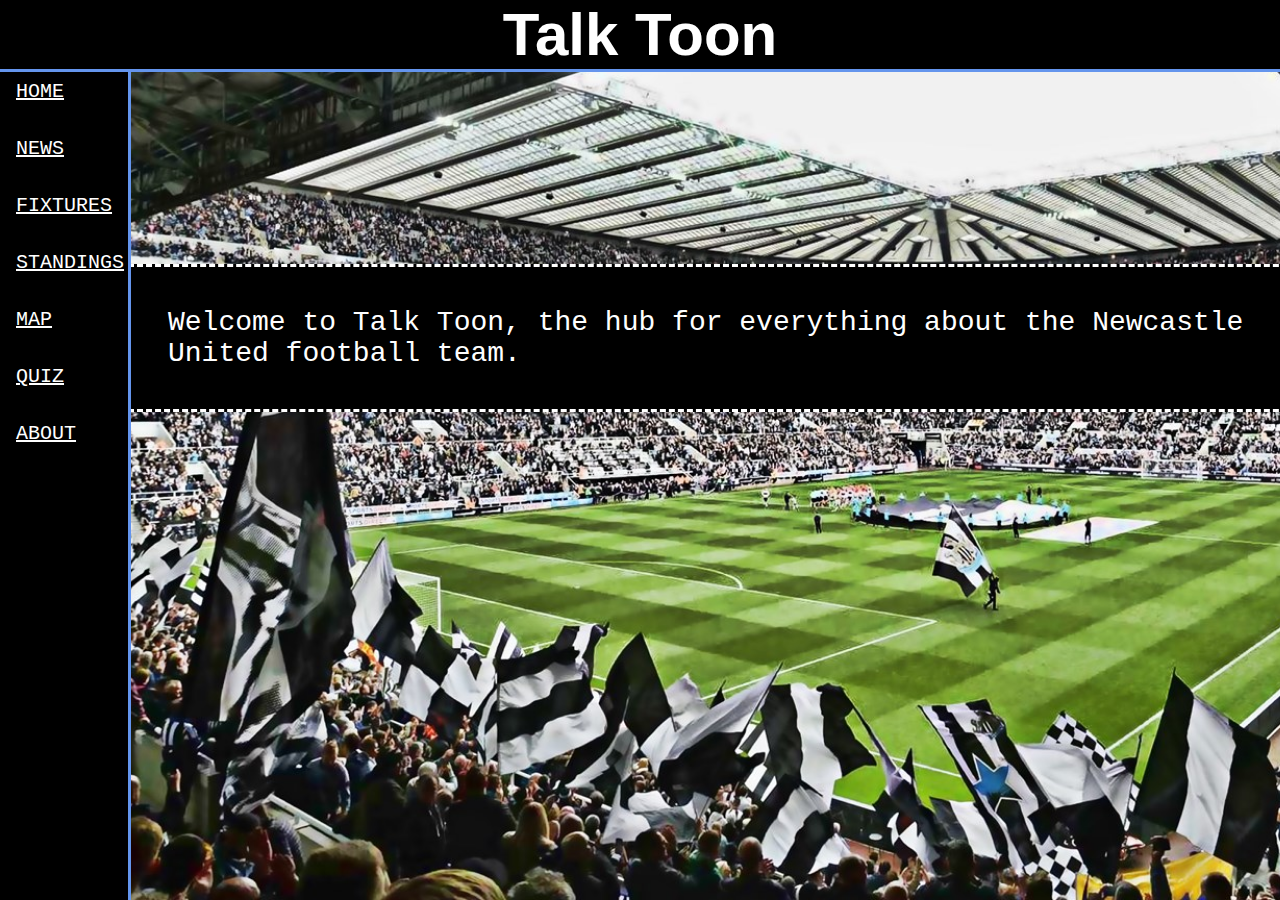
<file: index.html>
<!DOCTYPE html>
<html lang="en">

<head>
	<meta charset="UTF-8">
	<meta name="viewport" content="width=device-width, initial-scale=1.0">
	<title>Talk Toon</title>
</head>

<body>
	<script>
		window.location.href = 'pages/home.html';
	</script>
</body>

</html>
</file>
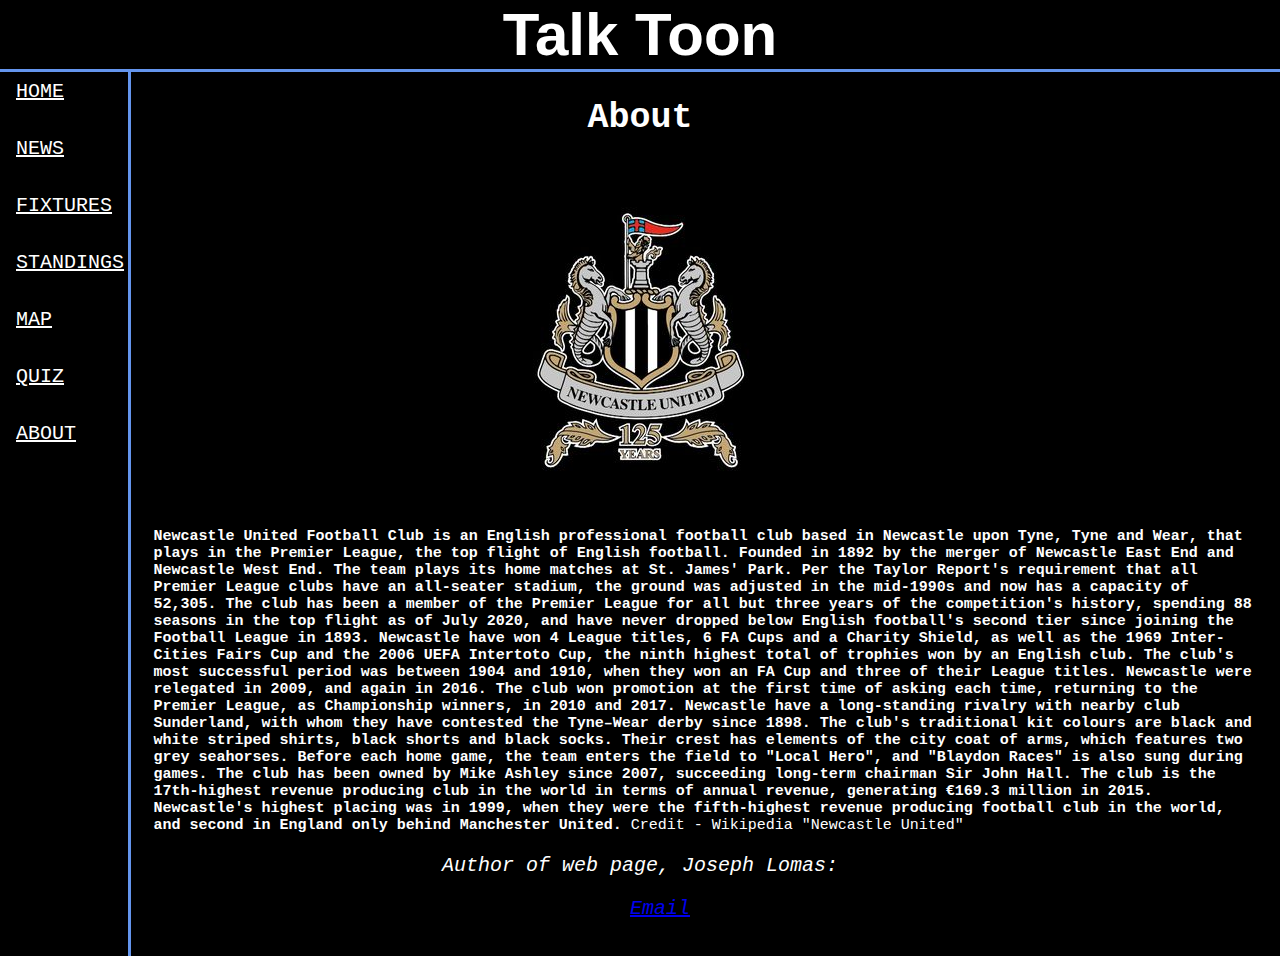
<file: pages/about.html>
<!DOCTYPE html>
<html>
<head>
<link rel="stylesheet" href="../styles/talktoonstyle.css">
</head>
<body class = "aboutClass">
    <h1>Talk Toon</h1>
    <nav>
        <a href = "home.html" class = "navigation">HOME</a>
        <br/>
        <a href = "news.html" class = "navigation">NEWS</a>
        <br/>
        <a href = "fixtures.html" class = "navigation">FIXTURES</a>
        <br/>
        <a href = "standings.html" class = "navigation">STANDINGS</a>
        <br/>
        <a href = "directions.html" class ="navigation">MAP</a>
        <br/>
        <a href = "quiz.html" class = "navigation">QUIZ</a>
        <br/>
        <a href = "about.html" class ="navigation">ABOUT</a>
    </nav>

   <h2 class = "aboutClass">
        About
   </h2>

   <img src ="../images/crest.jpg" alt="Newcastle United's crest" class="aboutImage"/>

   <p class="aboutText"><b>
    Newcastle United Football Club is an English professional football club based in Newcastle upon Tyne, Tyne and Wear, that plays in the Premier League, 
    the top flight of English football. Founded in 1892 by the merger of Newcastle East End and Newcastle West End. The team plays its home matches at 
    St. James' Park. Per the Taylor Report's requirement that all Premier League clubs have an all-seater stadium, the ground was adjusted in the mid-1990s 
    and now has a capacity of 52,305. The club has been a member of the Premier League for all but three years of the competition's history, spending 88 
    seasons in the top flight as of July 2020, and have never dropped below English football's second tier since joining the Football League in 1893. Newcastle 
    have won 4 League titles, 6 FA Cups and a Charity Shield, as well as the 1969 Inter-Cities Fairs Cup and the 2006 UEFA Intertoto Cup, the ninth highest 
    total of trophies won by an English club. The club's most successful period was between 1904 and 1910, when they won an FA Cup and three of their League 
    titles. Newcastle were relegated in 2009, and again in 2016. The club won promotion at the first time of asking each time, returning to the Premier League, 
    as Championship winners, in 2010 and 2017. Newcastle have a long-standing rivalry with nearby club Sunderland, with whom they have contested the Tyne–Wear 
    derby since 1898. The club's traditional kit colours are black and white striped shirts, black shorts and black socks. Their crest has elements of the 
    city coat of arms, which features two grey seahorses. Before each home game, the team enters the field to "Local Hero", and "Blaydon Races" is also sung 
    during games. The club has been owned by Mike Ashley since 2007, succeeding long-term chairman Sir John Hall. The club is the 17th-highest revenue producing 
    club in the world in terms of annual revenue, generating €169.3 million in 2015. Newcastle's highest placing was in 1999, when they were the fifth-highest revenue 
    producing football club in the world, and second in England only behind Manchester United. 
   </b> Credit - Wikipedia "Newcastle United"</p>

   <address>
    <p class="address">Author of web page, Joseph Lomas:</p>
          <ul>
              <li class="address"><a href="mailto:jlomas2002@gmail.com">Email</a></li>
          </ul>
  </address>
<body>
<html>
</file>
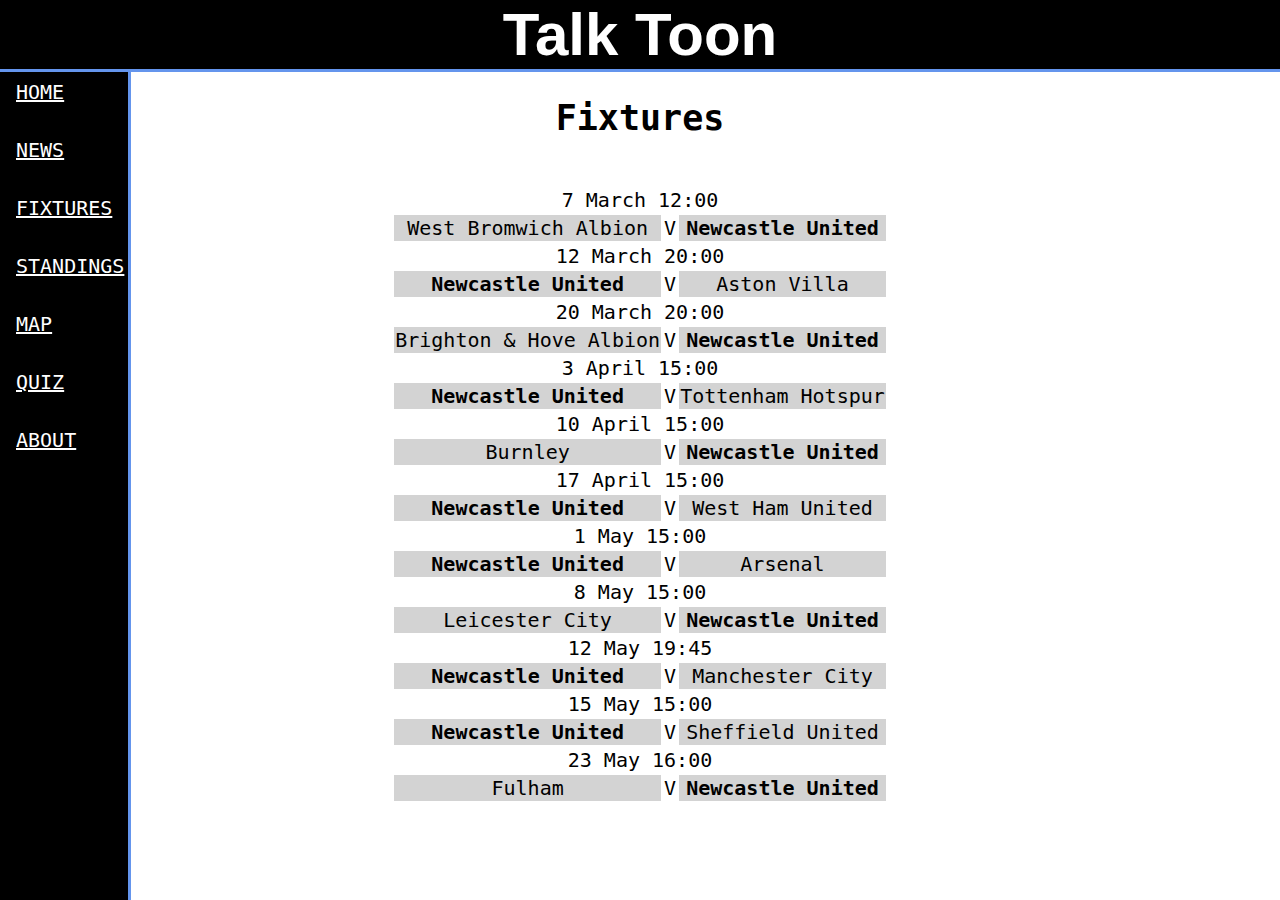
<file: pages/fixtures.html>
<!DOCTYPE html>
<html>
<head>
<link rel="stylesheet" href="../styles/talktoonstyle.css">
</head>
<body class = "fixturesClass">
    <h1>Talk Toon</h1>
    <nav>
        <a href = "home.html" class = "navigation">HOME</a>
        <br/>
        <a href = "news.html" class = "navigation">NEWS</a>
        <br/>
        <a href = "fixtures.html" class = "navigation">FIXTURES</a>
        <br/>
        <a href = "standings.html" class = "navigation">STANDINGS</a>
        <br/>
        <a href = "directions.html" class ="navigation">MAP</a>
        <br/>
        <a href = "quiz.html" class = "navigation">QUIZ</a>
        <br/>
        <a href = "about.html" class ="navigation">ABOUT</a>

    </nav>

    <h2>Fixtures</h2>

    <table class="fixtures">
        <tr>
            <td colspan="3">7 March 12:00</td>
        </tr>
        <tr>
            <td class = "fixtures">West Bromwich Albion</td>
            <td>V</td>
            <td class = "fixtures"><b>Newcastle United</b></td> 
        </tr>
        <tr>
            <td colspan="3">12 March 20:00</td>
        </tr>
        <tr>
            <td class = "fixtures"><b>Newcastle United</b></td>
            <td>V</td>
            <td class = "fixtures">Aston Villa</td> 
        </tr>
        <tr>
            <td colspan="3">20 March 20:00</td>
        </tr>
        <tr>
            <td class = "fixtures">Brighton & Hove Albion</td>
            <td>V</td>
            <td class = "fixtures"><b>Newcastle United</b></td> 
        </tr>
        <tr>
            <td colspan="3">3 April 15:00</td>
        </tr>
        <tr>
            <td class = "fixtures"><b>Newcastle United</b></td>
            <td>V</td>
            <td class = "fixtures">Tottenham Hotspur</td> 
        </tr>
        <tr>
            <td colspan="3">10 April 15:00</td>
        </tr>
        <tr>
            <td class = "fixtures">Burnley</td>
            <td>V</td>
            <td class = "fixtures"><b>Newcastle United</b></td> 
        </tr>
        <tr>
            <td colspan="3">17 April 15:00</td>
        </tr>
        <tr>
            <td class = "fixtures"><b>Newcastle United</b></td>
            <td>V</td>
            <td class = "fixtures">West Ham United</td> 
        </tr>
        <tr>
            <td colspan="3">1 May 15:00</td>
        </tr>
        <tr>
            <td class = "fixtures"><b>Newcastle United</b></td>
            <td>V</td>
            <td class = "fixtures">Arsenal</td> 
        </tr>
        <tr>
            <td colspan="3">8 May 15:00</td>
        </tr>
        <tr>
            <td class = "fixtures">Leicester City</td>
            <td>V</td>
            <td class = "fixtures"><b>Newcastle United</b></td> 
        </tr>
        <tr>
            <td colspan="3">12 May 19:45</td>
        </tr>
        <tr>
            <td class = "fixtures"><b>Newcastle United</b></td>
            <td>V</td>
            <td class = "fixtures">Manchester City</td> 
        </tr>
        <tr>
            <td colspan="3">15 May 15:00</td>
        </tr>
        <tr>
            <td class = "fixtures"><b>Newcastle United</b></td>
            <td>V</td>
            <td class = "fixtures">Sheffield United</td> 
        </tr>
        <tr>
            <td colspan="3">23 May 16:00</td>
        </tr>
        <tr>
            <td class = "fixtures">Fulham</td>
            <td>V</td>
            <td class = "fixtures"><b>Newcastle United</b></td> 
        </tr>
        
    </table>
<body>
<html>
</file>
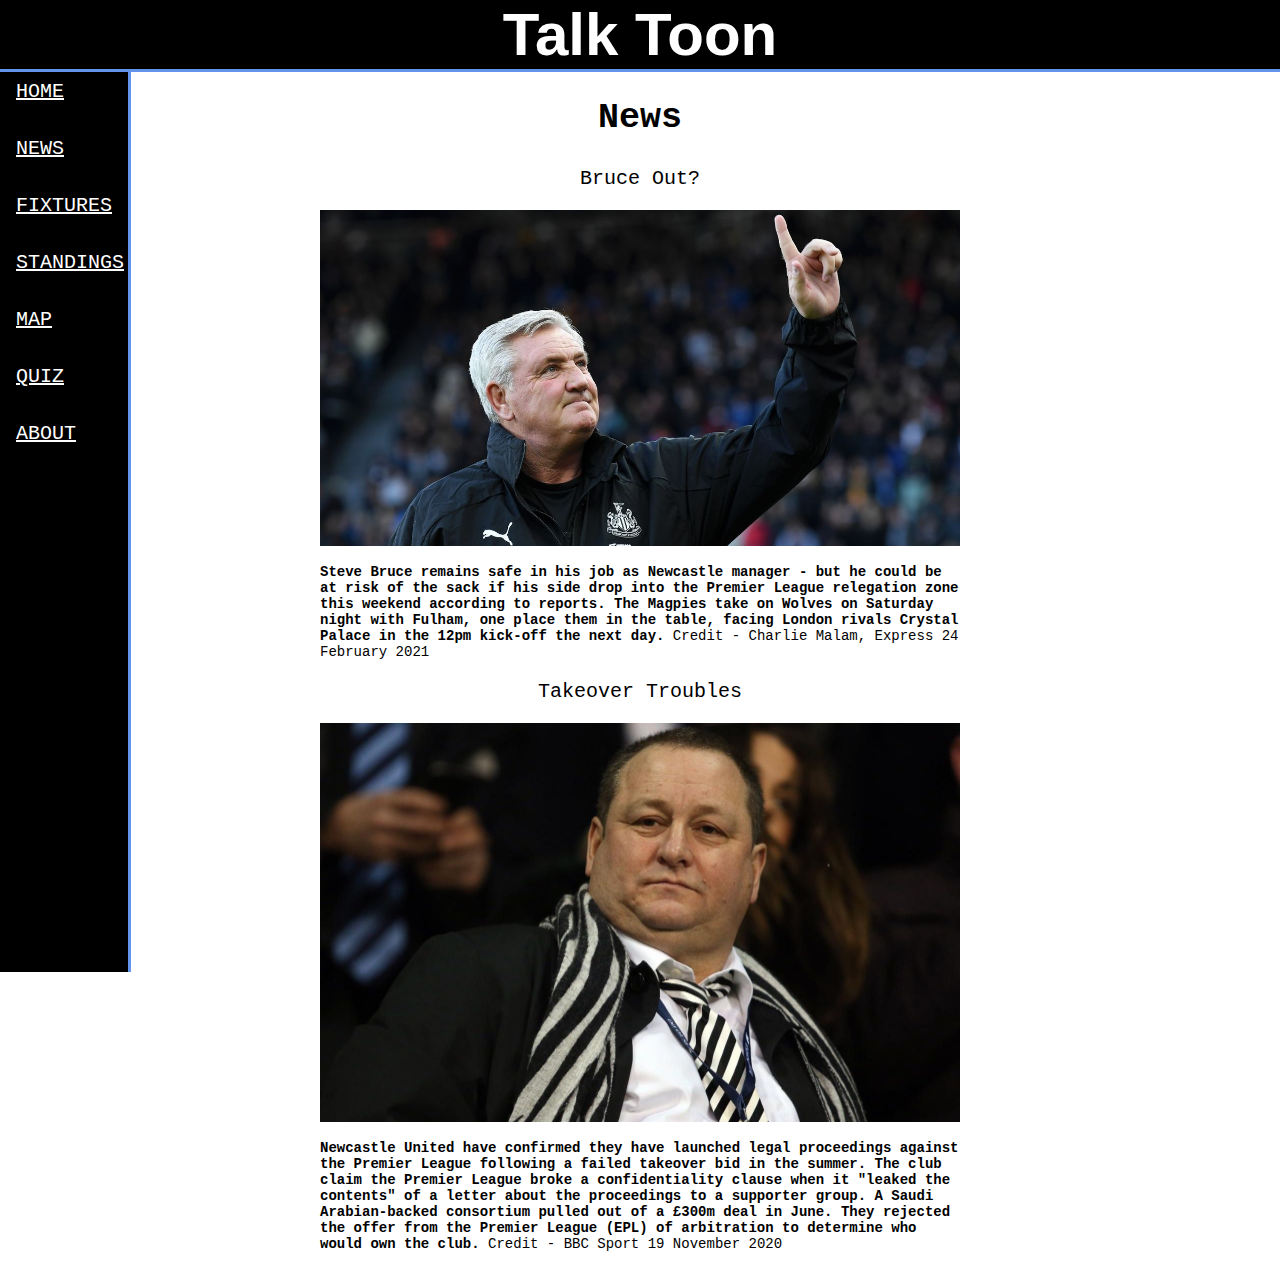
<file: pages/news.html>
<!DOCTYPE html>
<html>
<head>
<link rel="stylesheet" href="../styles/talktoonstyle.css">
</head>
<body class = "newsClass">
    <h1>Talk Toon</h1>
    <nav>
        <a href = "home.html" class = "navigation">HOME</a>
        <br/>
        <a href = "news.html" class = "navigation">NEWS</a>
        <br/>
        <a href = "fixtures.html" class = "navigation">FIXTURES</a>
        <br/>
        <a href = "standings.html" class = "navigation">STANDINGS</a>
        <br/>
        <a href = "directions.html" class ="navigation">MAP</a>
        <br/>
        <a href = "quiz.html" class = "navigation">QUIZ</a>
        <br/>
        <a href = "about.html" class ="navigation">ABOUT</a>
    </nav>

    <h2>
        News
    </h2>

    
    <p class = "headline">Bruce Out?</p>

    <img src ="../images/manager.jpg" alt="Steve Bruce, Newcastle's manager" class = "newsImage"/>
    
    <p class = "article">
        <b>Steve Bruce remains safe in his job as Newcastle manager - but he could be at risk of the sack if his side drop into the Premier League relegation 
            zone this weekend according to reports. The Magpies take on Wolves on Saturday night with Fulham, one place them in the table, facing London rivals 
            Crystal Palace in the 12pm kick-off the next day.</b>

        Credit - Charlie Malam, Express 24 February 2021
    </p>

    <p class = "headline">Takeover Troubles</p>

    <img src ="../images/owner.jpg" alt="Mike Ashley, Newcastle's owner" class = "newsImage"/>
    
    <p class = "article">
        <b>Newcastle United have confirmed they have launched legal proceedings against the Premier League following a failed takeover bid in the summer.
        The club claim the Premier League broke a confidentiality clause when it "leaked the contents" of a letter about the proceedings to a supporter group.
        A Saudi Arabian-backed consortium pulled out of a £300m deal in June.
        They rejected the offer from the Premier League (EPL) of arbitration to determine who would own the club.</b>

        Credit - BBC Sport 19 November 2020
    </p>

<body>
<html>
</file>
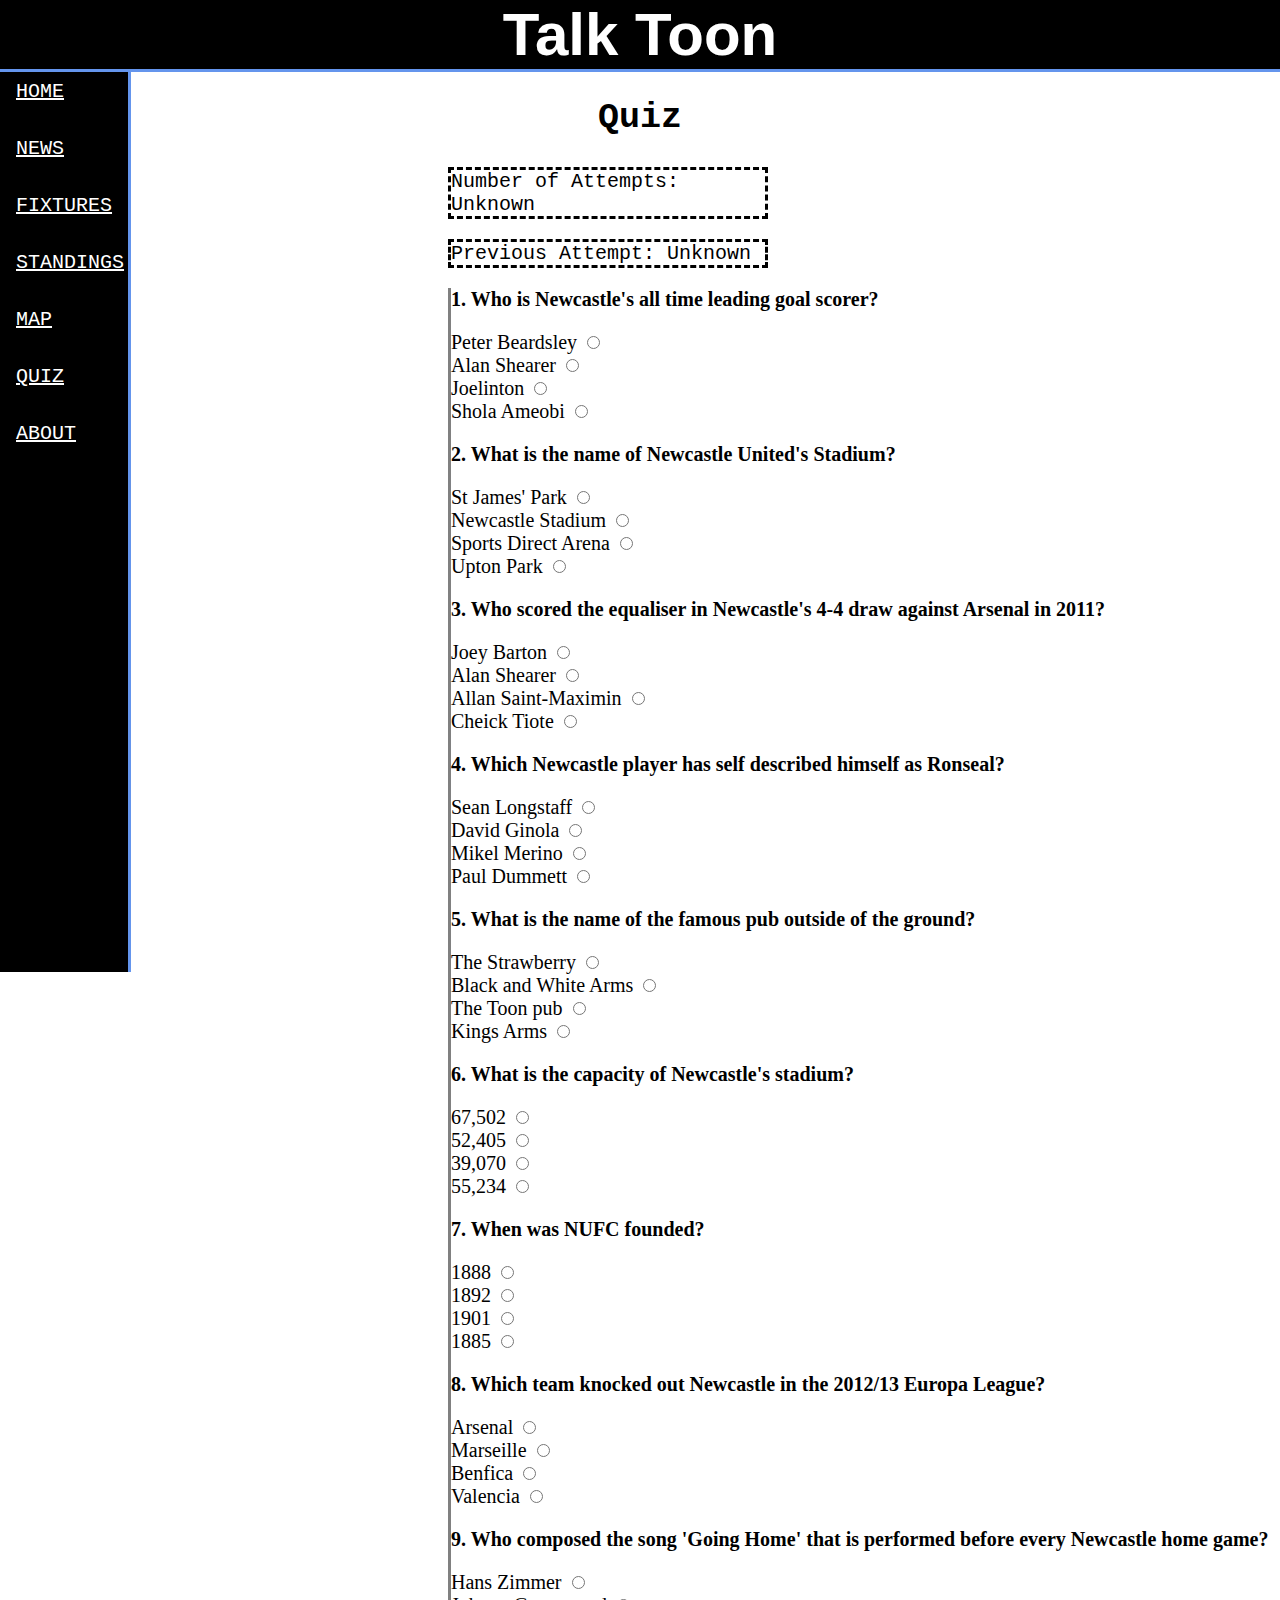
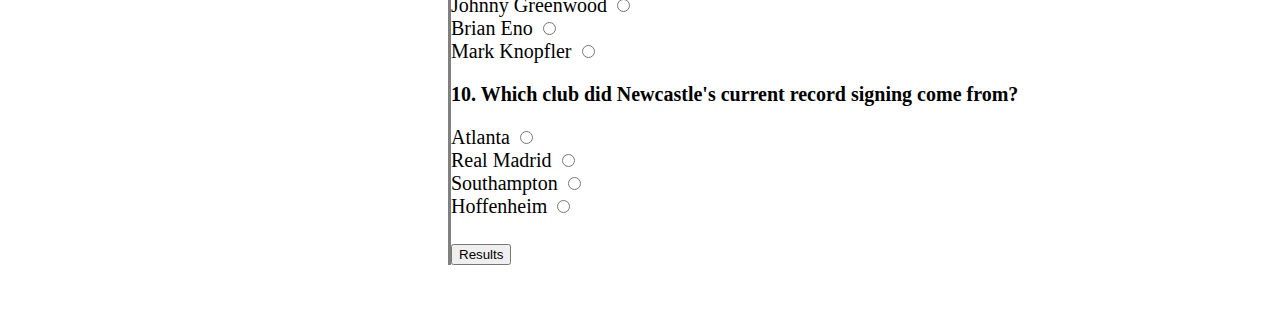
<file: pages/quiz.html>
<!DOCTYPE html>
<html>
<head>
<link rel="stylesheet" href="../styles/talktoonstyle.css">
<script src="../scripts/quiz.js"></script>
</head>
<body class = "quizClass" onLoad="initialise();">
    <h1>Talk Toon</h1>
    <nav>
        <a href = "home.html" class = "navigation">HOME</a>
        <br/>
        <a href = "news.html" class = "navigation">NEWS</a>
        <br/>
        <a href = "fixtures.html" class = "navigation">FIXTURES</a>
        <br/>
        <a href = "standings.html" class = "navigation">STANDINGS</a>>
        <br/>
        <a href = "directions.html" class ="navigation">MAP</a>
        <br/>
        <a href = "quiz.html" class = "navigation">QUIZ</a>
        <br/>
        <a href = "about.html" class ="navigation">ABOUT</a>
    </nav>

    <h2>Quiz</h2>

    <p class = "quizClass" id = "numAttempt">Number of Attempts: unknown</p>
    <p class = "quizClass" id = "lastAttempt">Previous Attempt: unknown</p>

    <div class = "quizClass">
        <p><b>1. Who is Newcastle's all time leading goal scorer?</b></p>
        <label>Peter Beardsley
            <input type="radio" name="goals" id = "peter" value="wrong" />
        </label>
        <br>
        <label>Alan Shearer
            <input type="radio" name="goals" id = "shearer" value="correct"/>
        </label>
        <br>
        <label>Joelinton
            <input type="radio" name="goals" id = "joe" value="wrong"/>
        </label>
        <br>
        <label>Shola Ameobi
            <input type="radio" name="goals" id = "shola" value="wrong" />
        </label>
        <br>
        <p><b>2. What is the name of Newcastle United's Stadium?</b></p>
        <label>St James' Park
            <input type="radio" name="stadium" id = "james" value="correct"/>
        </label>
        <br>
        <label>Newcastle Stadium
            <input type="radio" name="stadium" id = "new" value="wrong"/>
        </label>
        <br>
        <label>Sports Direct Arena
            <input type="radio" name="stadium" id = "sports" value="wrong"/>
        </label>
        <br>
        <label>Upton Park
            <input type="radio" name="stadium" id = "upton" value="wrong"/>
        </label>
        <br>
        <p><b>3. Who scored the equaliser in Newcastle's 4-4 draw against Arsenal in 2011?</b></p>
        <label>Joey Barton
            <input type="radio" name="Tiote" id = "joey" value="wrong"/>
        </label>
        <br>
        <label>Alan Shearer
            <input type="radio" name="Tiote" id = "a.shearer" value="wrong"/>
        </label>
        <br>
        <label>Allan Saint-Maximin
            <input type="radio" name="Tiote" id = "goat" value="wrong"/>
        </label>
        <br>
        <label>Cheick Tiote
            <input type="radio" name="Tiote" id = "tiote" value="correct"/>
        </label>
        <br>
        <p><b>4. Which Newcastle player has self described himself as Ronseal?</b></p>
        <label>Sean Longstaff
            <input type="radio" name="ronseal" id = "sean" value="wrong"/>
        </label>
        <br>
        <label>David Ginola
            <input type="radio" name="ronseal" id = "ginola" value="wrong"/>
        </label>
        <br>
        <label>Mikel Merino
            <input type="radio" name="ronseal" id = "merino" value="wrong"/>
        </label>
        <br>
        <label>Paul Dummett
            <input type="radio" name="ronseal" id = "dummett" value="correct"/>
        </label>
        <br>
        <p><b>5. What is the name of the famous pub outside of the ground?</b></p>
        <label>The Strawberry
            <input type="radio" name="pub" id = "straw" value="correct"/>
        </label>
        <br>
        <label>Black and White Arms
            <input type="radio" name="pub" id = "bwarms" value="wrong"/>
        </label>
        <br>
        <label>The Toon pub
            <input type="radio" name="pub" id = "toon" value="wrong"/>
        </label>
        <br>
        <label>Kings Arms
            <input type="radio" name="pub" id = "karms" value="wrong"/>
        </label>
        <br>
      <p><b>6. What is the capacity of Newcastle's stadium?</b></p>
      <label>67,502
          <input type="radio" name="capacity" id = "67" value="wrong"/>
      </label>
      <br>
      <label>52,405
          <input type="radio" name="capacity" id = "52" value="correct"/>
      </label>
      <br>
      <label>39,070
          <input type="radio" name="capacity" id = "39" value="wrong"/>
      </label>
      <br>
      <label>55,234
          <input type="radio" name="capacity" id = "55" value="wrong"/>
      </label>
      <br>
      <p><b>7. When was NUFC founded?</b></p>
      <label>1888
          <input type="radio" name="founded" id = "88" value="wrong"/>
      </label>
      <br>
      <label>1892
          <input type="radio" name="founded" id = "92" value="correct"/>
      </label>
      <br>
      <label>1901
          <input type="radio" name="founded" id = "01" value="wrong"/>
      </label>
      <br>
      <label>1885
          <input type="radio" name="founded" id = "85" value="wrong"/>
      </label>
      <br>
      <p><b>8. Which team knocked out Newcastle in the 2012/13 Europa League?</b></p>
      <label>Arsenal
          <input type="radio" name="europa" id = "arse" value="wrong"/>
      </label>
      <br>
      <label>Marseille
          <input type="radio" name="europa" id = "marse" value="wrong"/>
      </label>
      <br>
      <label>Benfica
          <input type="radio" name="europa" id = "benf" value="correct"/>
      </label>
      <br>
      <label>Valencia
          <input type="radio" name="europa" id = "vale" value="wrong"/>
      </label>
      <br>
      <p><b>9. Who composed the song 'Going Home' that is performed before every Newcastle home game?</b></p>
      <label>Hans Zimmer
          <input type="radio" name="song" id = "hans" value="wrong"/>
      </label>
      <br>
      <label>Johnny Greenwood
          <input type="radio" name="song" id = "john" value="wrong"/>
      </label>
      <br>
      <label>Brian Eno
          <input type="radio" name="song" id = "eno" value="wrong"/>
      </label>
      <br>
      <label>Mark Knopfler
          <input type="radio" name="song" id = "mark" value="correct"/>
      </label>
      <br>
      <p><b>10. Which club did Newcastle's current record signing come from?</b></p>
      <label>Atlanta
          <input type="radio" name="club" id = "atl" value="wrong"/>
      </label>
      <br>
      <label>Real Madrid
          <input type="radio" name="club" id = "real" value="wrong"/>
      </label>
      <br>
      <label>Southampton
          <input type="radio" name="club" id = "south" value="wrong"/>
      </label>
      <br>
      <label>Hoffenheim
          <input type="radio" name="club" id = "hoff" value="correct"/>
      </label>
      <br>
      <br>
      <button onclick="calculateScore()">Results</button>
    </div>

<body>
<html>
</file>
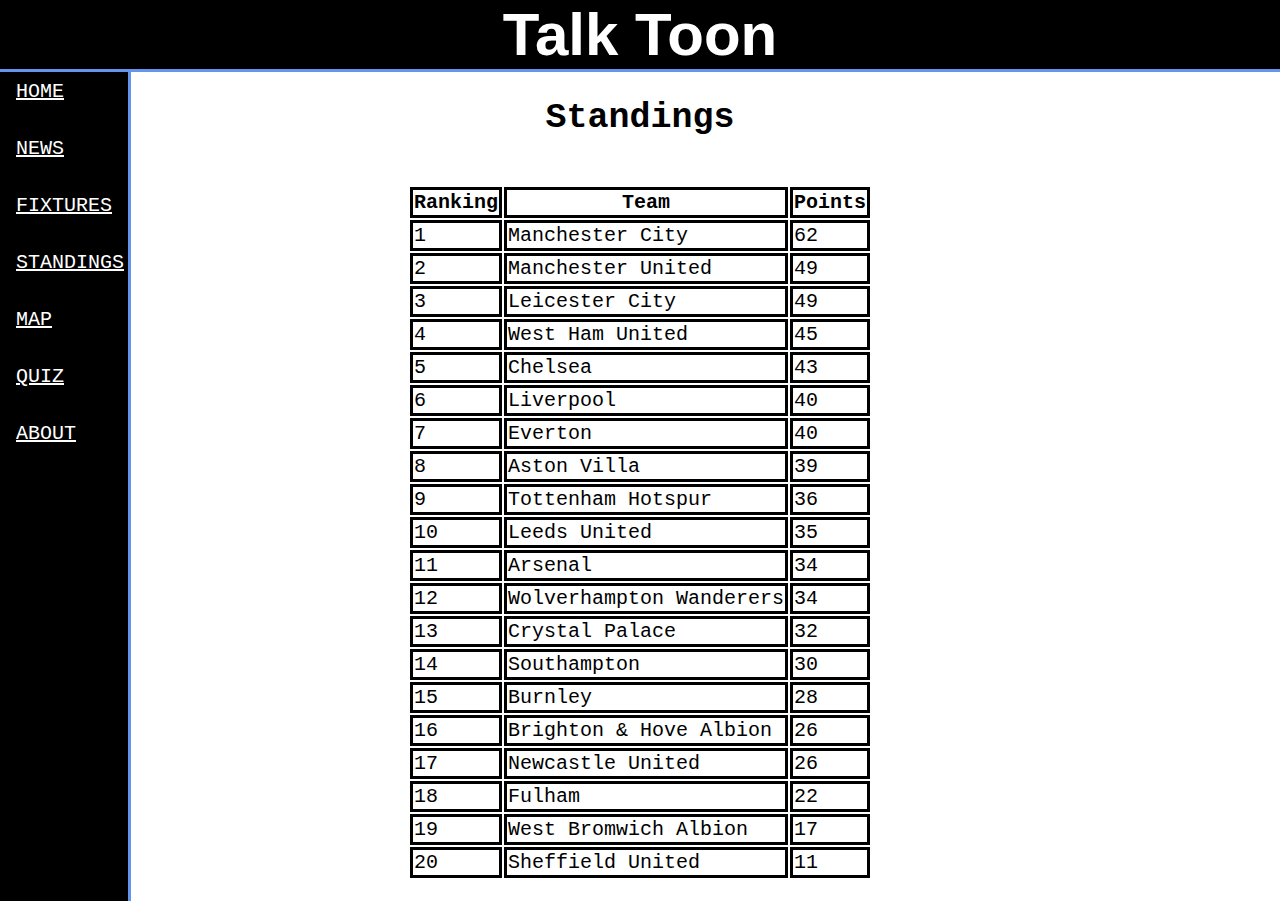
<file: pages/standings.html>
<!DOCTYPE html>
<html>
<head>
<link rel="stylesheet" href="../styles/talktoonstyle.css">
</head>
<body class = "newsClass">
    <h1>Talk Toon</h1>
    <nav>
        <a href = "home.html" class = "navigation">HOME</a>
        <br/>
        <a href = "news.html" class = "navigation">NEWS</a>
        <br/>
        <a href = "fixtures.html" class = "navigation">FIXTURES</a>
        <br/>
        <a href = "standings.html" class = "navigation">STANDINGS</a>
        <br/>
        <a href = "directions.html" class ="navigation">MAP</a>
        <br/>
        <a href = "quiz.html" class = "navigation">QUIZ</a>
        <br/>
        <a href = "about.html" class ="navigation">ABOUT</a>
    </nav>


    <h2>Standings</h2>
    <table class="standings">
        <tr>
            <th class = "standings">Ranking</th>
            <th class = "standings">Team</th>
            <th class = "standings">Points</th> 
        </tr>
        <tr>
             <td class = "standings">1</td>
             <td class = "standings">Manchester City</td>
             <td class = "standings">62</td>
        </tr>
        <tr>
            <td class = "standings">2</td>
            <td class = "standings">Manchester United</td>
            <td class = "standings">49</td>
        </tr>
        <tr>
            <td class = "standings">3</td>
            <td class = "standings">Leicester City</td>
            <td class = "standings">49</td>
        </tr>
        <tr>
            <td class = "standings">4</td>
            <td class = "standings">West Ham United</td>
            <td class = "standings">45</td>
        </tr>
        <tr>
            <td class = "standings">5</td>
            <td class = "standings">Chelsea</td>
            <td class = "standings">43</td>
        </tr>
        <tr>
            <td class = "standings">6</td>
            <td class = "standings">Liverpool</td>
            <td class = "standings">40</td>
        </tr>
        <tr>
            <td class = "standings">7</td>
            <td class = "standings">Everton</td>
            <td class = "standings">40</td>
        </tr>
        <tr>
            <td class = "standings">8</td>
            <td class = "standings">Aston Villa</td>
            <td class = "standings">39</td>
        </tr>
        <tr>
            <td class = "standings">9</td>
            <td class = "standings">Tottenham Hotspur</td>
            <td class = "standings">36</td>
        </tr>
        <tr>
            <td class = "standings">10</td>
            <td class = "standings">Leeds United</td>
            <td class = "standings">35</td>
        </tr>
        <tr>
            <td class = "standings">11</td>
            <td class = "standings">Arsenal</td>
            <td class = "standings">34</td>
        </tr>
        <tr>
            <td class = "standings">12</td>
            <td class = "standings">Wolverhampton Wanderers</td>
            <td class = "standings">34</td>
        </tr>
        <tr>
            <td class = "standings">13</td>
            <td class = "standings">Crystal Palace</td>
            <td class = "standings">32</td>
        </tr>
        <tr>
            <td class = "standings">14</td>
            <td class = "standings">Southampton</td>
            <td class = "standings">30</td>
        </tr>
        <tr>
            <td class = "standings">15</td>
            <td class = "standings">Burnley</td>
            <td class = "standings">28</td>
        </tr>
        <tr>
            <td class = "standings">16</td>
            <td class = "standings">Brighton & Hove Albion</td>
            <td class = "standings">26</td>
        </tr>
        <tr>
            <td class = "standings">17</td>
            <td class = "standings">Newcastle United</td>
            <td class = "standings">26</td>
        </tr>
        <tr>
            <td class = "standings">18</td>
            <td class = "standings">Fulham</td>
            <td class = "standings">22</td>
        </tr>
        <tr>
            <td class = "standings">19</td>
            <td class = "standings">West Bromwich Albion</td>
            <td class = "standings">17</td>
        </tr>
        <tr>
            <td class = "standings">20</td>
            <td class = "standings">Sheffield United</td>
            <td class = "standings">11</td>
        </tr>
        </table>

<body>
<html>
</file>
<file: styles/talktoonstyle.css>
body.homeClass{
    margin: 0;
    padding: 0;
    background-color: black;
    background-image: url(../images/stadium.jpg);
    background-repeat: no-repeat;
    background-attachment: fixed;
    background-size: cover;
}

body.newsClass{
    margin: 0;
    padding: 0;
    background-color: white;
}

body.standingsClass{
    margin: 0;
    padding: 0;
    background-color: white;
}

body.fixturesClass{
    margin: 0;
    padding: 0;
    background-color: white;
}

body.aboutClass{
    margin: 0;
    padding: 0;
    background-color:black;
}

body.directionsClass{
    margin: 0;
    padding: 0;
    background-color: white;
}

body.quizClass{
    margin: 0;
    padding: 0;
    background-color: white;
}

nav{
    margin: 0;
    padding: 0;
    width: 10%;
    background-color:black;
    position: fixed;
    height: 100%;
    overflow: auto;
    border-right:solid;
    border-color: cornflowerblue;
}

.navigation{
    display: block;
    color:white;
    padding: 8px 16px;
    font-size: 20px;
    font-family: monospace;
}

.navigation.active{
    background-color: slateblue;
    color: white;
}

.navigation:hover:not(.active){
    background-color: cornflowerblue;
    color: white;
}

h1{
    margin:0;
    padding:0;
    text-align: center;
    font-family:sans-serif;
    font-size: 60px;
    color:white;
    background-color:black;
    border-style: hidden hidden solid hidden;
    border-color:cornflowerblue;
}

p.homeClass{
    background-color:black;
    border-top: dashed;
    border-bottom: dashed;
    border-color: white;
    padding: 40px;
    margin: 10%;
    margin-top: 15%;
    width: 90%;
    font-family: monospace;
    font-size: 28px;
    color: white;

}

h2{
    margin-top: 2%;
    text-align: center;
    font-family: monospace;
    font-size: 35px;
}

h2.aboutClass{
    color: white;
}

p.headline{
    font-family: monospace;
    font-size: 20px;
    text-align: center;
}

.newsImage{
    width:50%;
    margin-left:25%;
}

.aboutImage {
	display: block;
	margin: 0 auto;
}

p.article{
    font-family: monospace;
    font-size:14px;
    width:50%;
    margin-left:25%;
}

table.standings{
    border:black;
    margin-left: auto; 
    margin-right: auto;
    font-family: monospace;
    font-size: 20px;
}

td.standings{
    border:solid;
}

th.standings{
    border: solid;
}

table.fixtures{
    margin-left: auto; 
    margin-right: auto;
    font-family: monospace;
    font-size: 20px;
    text-align: center;
}

td.fixtures{
    background-color:lightgray;
}

.aboutText{
    width:86%;
    margin-left: 12%;
    font-family: monospace;
    font-size: 15px;
    color: white;
}

.address{
    font-family: monospace;
    font-size: 20px;
    text-align: center;
    color: white;
}

@media print {

    nav {
        display:none;
    }

    @page { margin: 0; }
    body { margin: 1.6cm; }

    p.homeClass{
        margin-top: 10%;
        margin-left: 0%;
        width: 100%;
    }

    .address{
        display: none;
    }

    .map{
        margin-left: 5%;
    }
}

div.quizClass{
    margin-left:35%;
    margin-bottom:5%;
    font-size: 20px;
    border-left: solid;
    border-color: grey;
}

.map {
    height: 400px;
    width: 60%;
    margin-top: 5%;
    margin-left: 25%;
  }

  p.directionsClass{
    margin-left: 25%;
    font-size: x-large;
    font-family: monospace;
  }

  p.quizClass{
    margin-left: 35%;
    font-size: x-large;
    font-family: monospace;
    border: dashed;
    margin-right: 40%
  }
</file>
